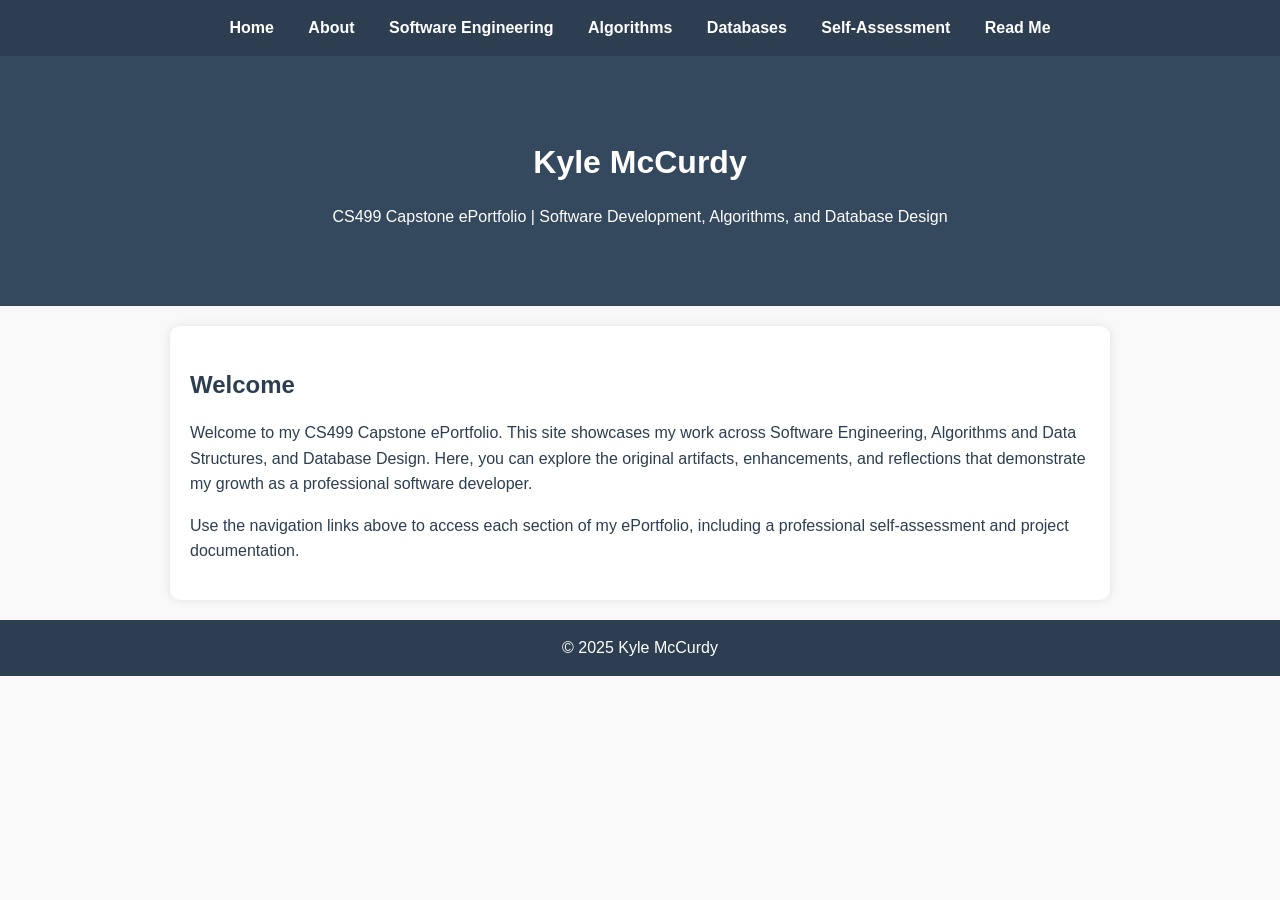
<file: index.html>
<!DOCTYPE html>
<html lang="en">
<head>
  <meta charset="UTF-8">
  <meta name="viewport" content="width=device-width, initial-scale=1.0">
  <title>Kyle McCurdy - CS499 ePortfolio</title>
  <link rel="stylesheet" href="style.css">
</head>
<body>

  <nav>
    <a href="index.html">Home</a>
    <a href="about.html">About</a>
    <a href="software-engineering.html">Software Engineering</a>
    <a href="algorithms.html">Algorithms</a>
    <a href="databases.html">Databases</a>
    <a href="self-assessment.html">Self-Assessment</a>
    <a href="readme.md">Read Me</a>
  </nav>

  <header>
    <h1>Kyle McCurdy</h1>
    <p>CS499 Capstone ePortfolio | Software Development, Algorithms, and Database Design</p>
  </header>

  <main>
    <h2>Welcome</h2>
    <p>
      Welcome to my CS499 Capstone ePortfolio. This site showcases my work across Software Engineering, Algorithms and Data Structures, and Database Design. 
      Here, you can explore the original artifacts, enhancements, and reflections that demonstrate my growth as a professional software developer.
    </p>
    <p>
      Use the navigation links above to access each section of my ePortfolio, including a professional self-assessment and project documentation.
    </p>
  </main>

  <footer>
    &copy; 2025 Kyle McCurdy
  </footer>

</body>
</html>
</file>
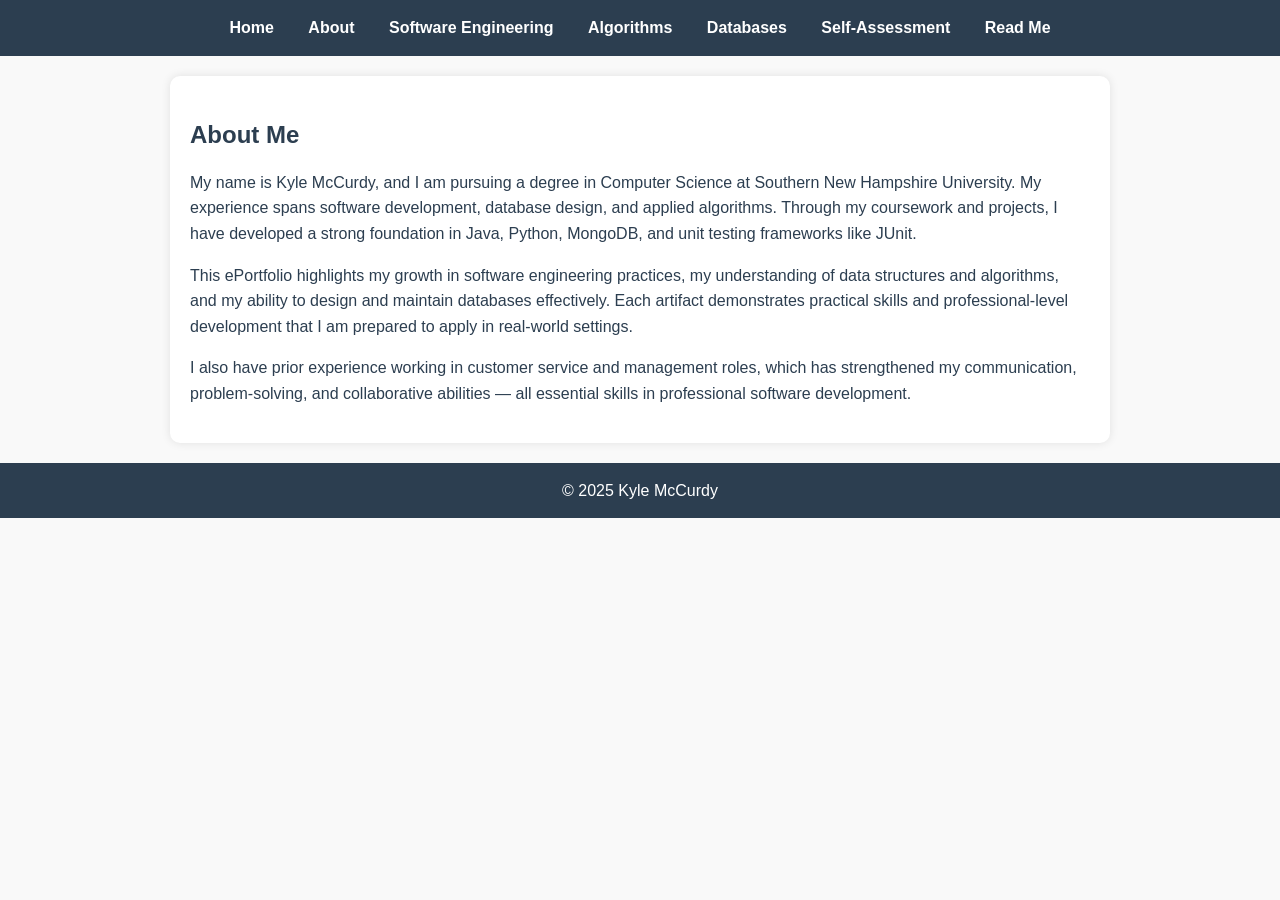
<file: about.html>
<!DOCTYPE html>
<html lang="en">
<head>
  <meta charset="UTF-8">
  <meta name="viewport" content="width=device-width, initial-scale=1.0">
  <title>About - Kyle McCurdy</title>
  <link rel="stylesheet" href="style.css">
</head>
<body>

  <nav>
    <a href="index.html">Home</a>
    <a href="about.html">About</a>
    <a href="software-engineering.html">Software Engineering</a>
    <a href="algorithms.html">Algorithms</a>
    <a href="databases.html">Databases</a>
    <a href="self-assessment.html">Self-Assessment</a>
    <a href="readme.md">Read Me</a>
  </nav>

  <main>
    <h2>About Me</h2>
    <p>
      My name is Kyle McCurdy, and I am pursuing a degree in Computer Science at Southern New Hampshire University. 
      My experience spans software development, database design, and applied algorithms. Through my coursework and projects, 
      I have developed a strong foundation in Java, Python, MongoDB, and unit testing frameworks like JUnit.
    </p>
    <p>
      This ePortfolio highlights my growth in software engineering practices, my understanding of data structures and algorithms, 
      and my ability to design and maintain databases effectively. Each artifact demonstrates practical skills and professional-level development 
      that I am prepared to apply in real-world settings.
    </p>
    <p>
      I also have prior experience working in customer service and management roles, which has strengthened my communication, problem-solving, 
      and collaborative abilities — all essential skills in professional software development.
    </p>
  </main>

  <footer>
    &copy; 2025 Kyle McCurdy
  </footer>

</body>
</html>
</file>
<file: style.css>
/* --- General Body Styling --- */
body {
    font-family: "Segoe UI", Tahoma, Geneva, Verdana, sans-serif;
    line-height: 1.6;
    margin: 0;
    padding: 0;
    background: #f9f9f9;
    color: #2c3e50;
}

/* --- Navigation Bar --- */
nav {
    background: #2c3e50;
    padding: 15px;
    text-align: center;
}

nav a {
    color: white;
    margin: 0 15px;
    text-decoration: none;
    font-weight: bold;
}

nav a:hover {
    text-decoration: underline;
}

/* --- Header Section (optional for index.html) --- */
header {
    padding: 60px 20px;
    text-align: center;
    background: #34495e;
    color: white;
}

header h1 {
    margin-bottom: 10px;
}

/* --- Main Content --- */
main {
    max-width: 900px;
    margin: 20px auto;
    padding: 20px;
    background: white;
    border-radius: 10px;
    box-shadow: 0 0 10px rgba(0,0,0,0.1);
}

/* --- Footer --- */
footer {
    text-align: center;
    padding: 15px;
    background: #2c3e50;
    color: white;
    margin-top: 20px;
}

/* --- Artifact Links --- */
a.artifact-link {
    color: #2980b9;
    text-decoration: none;
}

a.artifact-link:hover {
    text-decoration: underline;
}

/* --- Headings --- */
h2 {
    color: #2c3e50;
    margin-bottom: 15px;
}

h3 {
    color: #34495e;
    margin-top: 20px;
    margin-bottom: 10px;
}

/* --- Lists --- */
ul {
    padding-left: 20px;
}

/* --- Responsive --- */
@media (max-width: 600px) {
    nav a {
        display: block;
        margin: 10px 0;
    }
    
    main {
        margin: 10px;
        padding: 15px;
    }

    header {
        padding: 40px 10px;
    }
}
</file>
